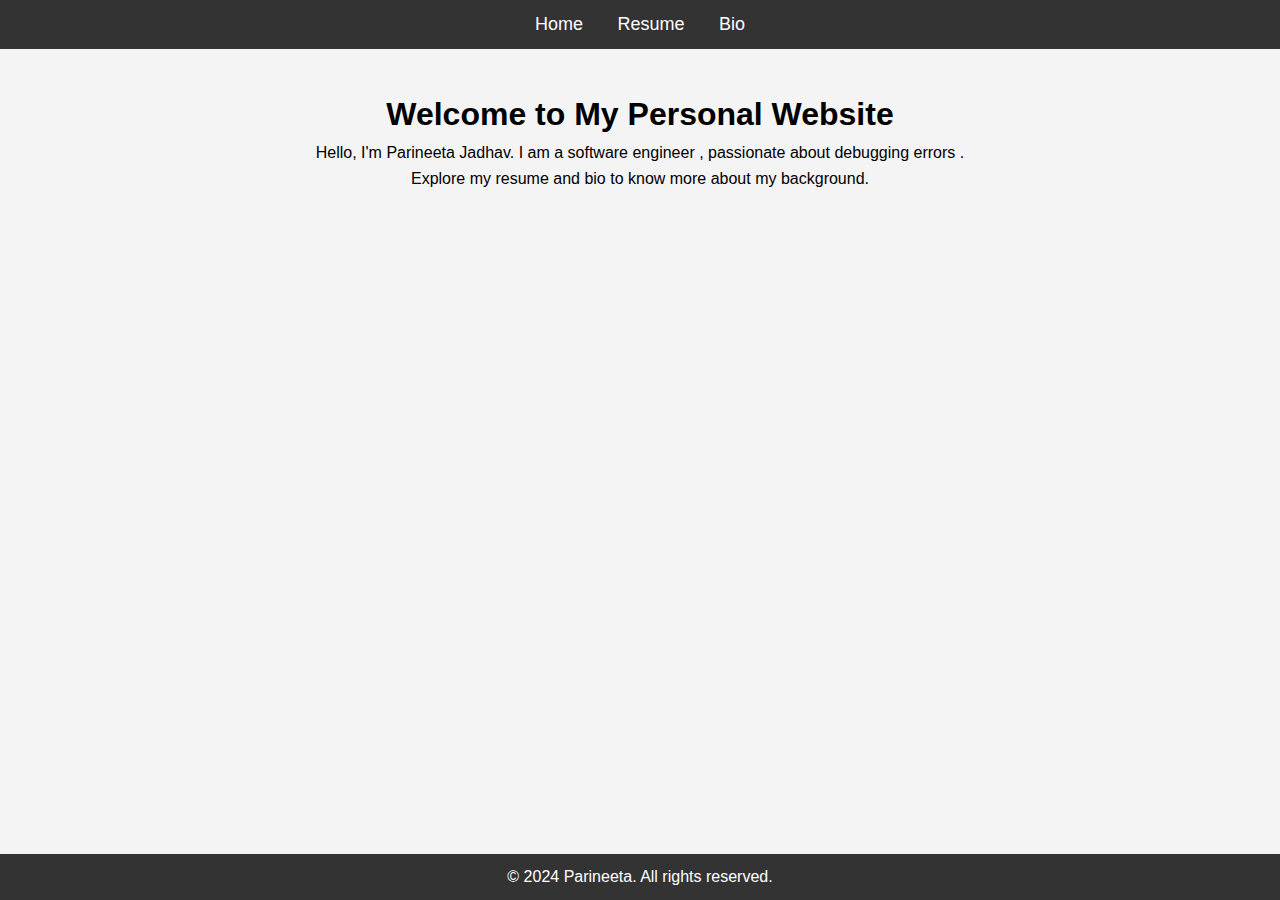
<file: index.html>
<!DOCTYPE html>
<html lang="en">
<head>
  <meta charset="UTF-8">
  <meta name="viewport" content="width=device-width, initial-scale=1.0">
  <title>My Personal Website</title>
  <link rel="stylesheet" href="styles.css">
</head>
<body>
  <header>
    <nav>
      <ul>
        <li><a href="index.html">Home</a></li>
        <li><a href="resume.html">Resume</a></li>
        <li><a href="biodata.html">Bio</a></li>
      </ul>
    </nav>
  </header>
  
  <section class="welcome">
    <h1>Welcome to My Personal Website</h1>
    <p>Hello, I'm Parineeta Jadhav. I am a software engineer , passionate about debugging errors .</p>
    <p>Explore my resume and bio to know more about my background.</p>
  </section>

  <footer>
    <p>&copy; 2024 Parineeta. All rights reserved.</p>
  </footer>
</body>
</html>
</file>
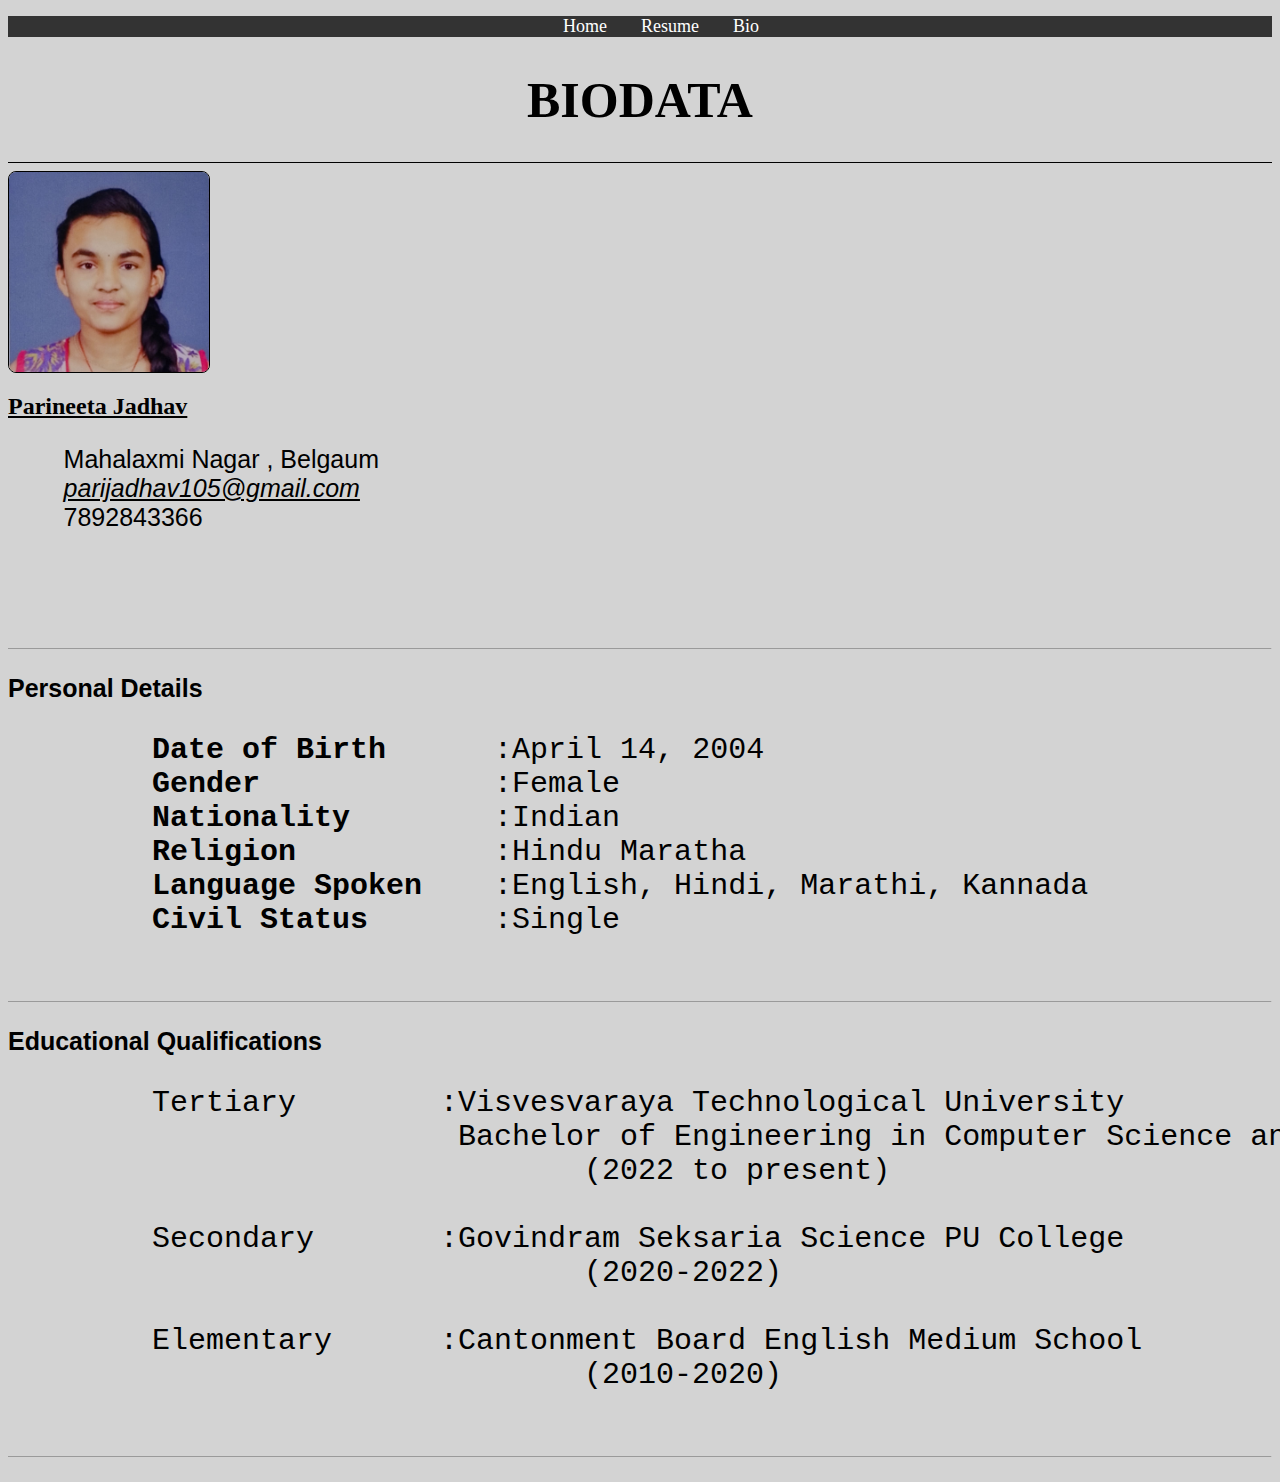
<file: biodata.html>
<!DOCTYPE html>
<html lang="en">
<head>
    <meta charset="UTF-8">
    <meta name="viewport" content="width=device-width, initial-scale=1.0">
    <title>BIODATA</title>
    <link rel="stylesheet" href="styleb.css">
</head>
<body>
    <header>
        <nav>
          <ul>
            <li><a href="index.html">Home</a></li>
            <li><a href="resume.html">Resume</a></li>
            <li><a href="biodata.html">Bio</a></li>
          </ul>
        </nav>
      </header> 
    <h1>BIODATA</h1>
    <hr size=".01" color="black">
    <div class="container">
        <div class="header">
    <div class="img-area">
        <img src="photo2.jpg" alt="">
    </div>
        </div>
    
    <h2>
        <u>Parineeta Jadhav</u>
    </h2>
    
    <pre id="black">
        Mahalaxmi Nagar , Belgaum
        <i id="blue"><u>parijadhav105@gmail.com</u></i>
        7892843366
    </pre>
    <br><br><br>
    <hr size="0.1">
    <h3 id="black">Personal Details</h3>
    <pre id="fs">
        <b>Date of Birth</b>      :April 14, 2004
        <b>Gender</b>             :Female
        <b>Nationality</b>        :Indian
        <b>Religion</b>           :Hindu Maratha
        <b>Language Spoken</b>    :English, Hindi, Marathi, Kannada
        <b>Civil Status</b>       :Single
    </pre>
    <hr size=".01">
    <h3 id="black">Educational Qualifications</h3>
    <pre id="fs">
        Tertiary        :Visvesvaraya Technological University
                         Bachelor of Engineering in Computer Science and Engineering
                                (2022 to present)

        Secondary       :Govindram Seksaria Science PU College
                                (2020-2022)
                                
        Elementary      :Cantonment Board English Medium School
                                (2010-2020)
    </pre>
    <hr size=".01">
</body>
</html>
</file>
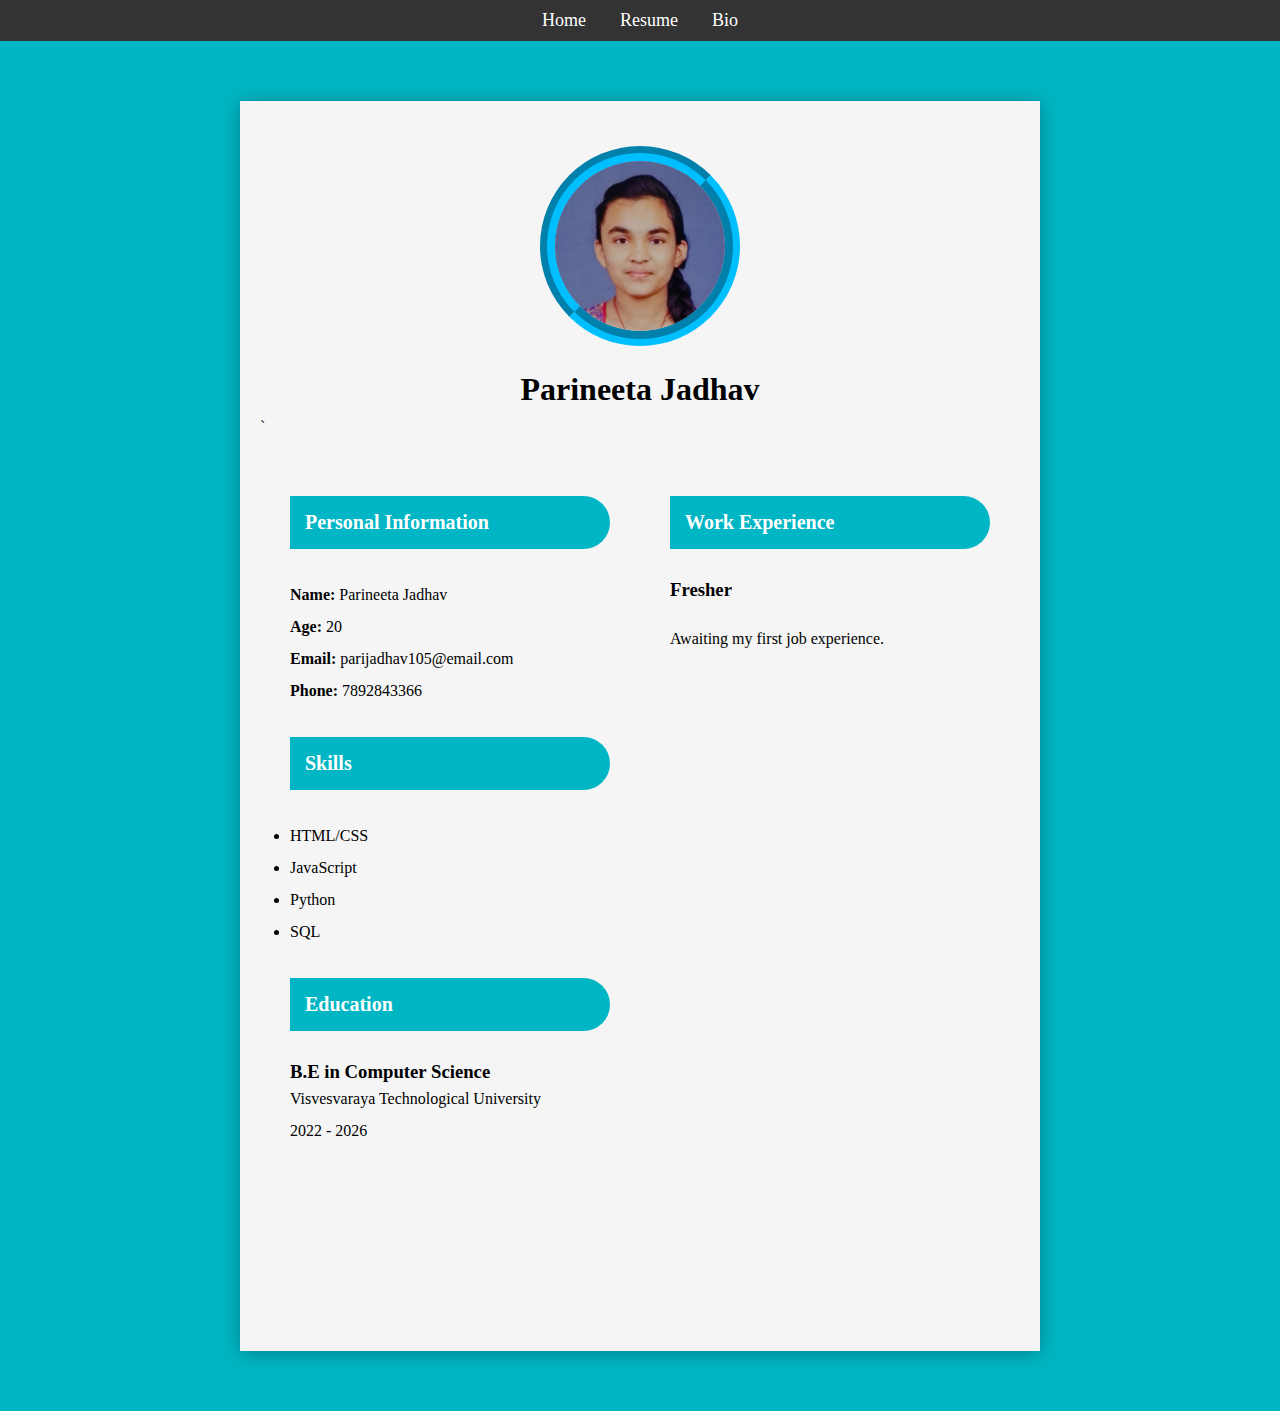
<file: resume.html>
<!DOCTYPE html>
<html lang="en">
<head>
    <meta charset="UTF-8"> 
    <meta name="viewport" content="width=device-width, initial-scale=1.0">
    <title>Resume</title>
    <link rel="stylesheet" href="styler.css">
</head>
<body>  
  <header>
    <nav>
      <ul>
        <li><a href="index.html">Home</a></li>
        <li><a href="resume.html">Resume</a></li>
        <li><a href="biodata.html">Bio</a></li>
      </ul>
    </nav>
  </header>  
    <div class="container">
      <div class="header">
        <div class="img-area">
            <img src="photo2.jpg" alt="">
        </div>
        <h1>Parineeta Jadhav</h1>
      </div>`

      <div class="main">
        <div class="left">
          <h2>Personal Information</h2>
          <p><strong>Name:</strong> Parineeta Jadhav </p>
          <p><strong>Age:</strong> 20 </p>
          <p><strong>Email:</strong> parijadhav105@email.com </p>
          <p><strong>Phone:</strong> 7892843366 </p>
          <h2>Skills</h2>
          <ul>
            <li>HTML/CSS</li>
            <li>JavaScript</li>
            <li>Python</li>
            <li>SQL</li>
          </ul>
          <h2>Education</h2>

          <h3>B.E in Computer Science</h3>
          <p>Visvesvaraya Technological University <br> 2022 - 2026 </p> <br>
        </div>
        
        <div class="right">
          <h2>Work Experience</h2>
          <h3>Fresher</h3>
          <ul>
            <p>Awaiting my first job experience.</p>
          </ul> <br>
        </div>
      </div>
    </div> 

</body>
</html>
</file>
<file: styles.css>
/* Global Styles */
* {
  margin: 0;
  padding: 0;
  box-sizing: border-box;
}

body {
  font-family: Arial, sans-serif;
  line-height: 1.6;
  background-color: #f4f4f4;
}

header {
  background: #333;
  color: white;
  padding: 10px 0;
}

nav ul {
  list-style: none;
  text-align: center;
}

nav ul li {
  display: inline;
  margin: 0 15px;
}

nav ul li a {
  color: white;
  text-decoration: none;
  font-size: 18px;
}

footer {
  background: #333;
  color: white;
  text-align: center;
  padding: 10px 0;
  position: fixed;
  bottom: 0;
  width: 100%;
}

section {
  padding: 20px;
  margin: 20px;
}

/* Home Section */
.welcome {
  text-align: center;
}

/* Resume Section */
.resume h1, .resume h2 {
  color: #333;
}

.resume ul {
  list-style: none;
}

.resume ul li {
  margin: 10px 0;
}

/* Bio Section */
.bio {
  max-width: 800px;
  margin: auto;
}
</file>
<file: styleb.css>
h1{
    text-align: center;
    color: black;
    font-size: 50px;
}
#fs{
    font-size: 30px;
    color: black;
}
body{       
    background: lightgrey;
}
h3{
    text-align: center;
    color: blue;
    font-size: 20px;
}
#black{
    font-family: arial;
    color: black;
    font-size: 25px;
    border-style: 2px solid grey;
    text-align: left;

}
.img-area {
	width: 200px;
	height: 200px;
	border-radius: 8px;
	overflow: hidden;
	border: 1px solid;
    margin-left: 1300px auto;
}
.img-area img {
	width: 100%;
}
header {
    background: #333;
    color: white;
    border-left: 2px solid #333;

  }
  
  nav ul {
    list-style: none;
    text-align:center;
  }
  nav ul li {
    display: inline;
    margin: 0 15px;
  }
  
  nav ul li a {
    color: white;
    text-decoration: none;
    font-size: 18px;
  }
</file>
<file: styler.css>
* {
	box-sizing: border-box;
	margin: 0;
	padding: 0;
	font-family: Georgia, 'Times New Roman', Times, serif; 
}
body {
	background: #00b6c4;
}
.container {
	background: #f5f5f5;
	max-width: 800px;
	margin: 60px auto;
	height: 1250px;
	padding: 20px;
	box-shadow: 0 2px 20px rgba(0, 0, 0, 0.3);
}
.header {
	text-align: center;
}
.header h1 {
	margin-bottom: 10px;
}
.header h3 {
	text-transform: uppercase;
	font-size: 15px;
	font-weight: 500;
}
.img-area {
	width: 200px;
	height: 200px;
	border-radius: 50%;
	overflow: hidden;
	margin: 25px auto;
	border: 15px groove deepskyblue;
}
.img-area img {
	width: 100%;
}
.main {
	display: flex;
	flex-wrap: wrap;
}
.left {
	flex: 1;
	padding: 30px;
}
.left p {
	line-height: 2;
}
.left ul li {
	line-height: 2;
}
h2 {
	background: #00b6c4;
	padding: 15px;
	color: #fff;
	margin: 30px 0;
	font-size: 20px;
	border-radius: 0 50px 50px 0;
}
.right {
	flex: 1;
	padding: 30px;
}
.right h3 {
	margin-bottom: 15px;
}
.right p {
	line-height: 2.9;
}
.right ul li {
	line-height: 2;
}
@media only screen and (min-width: 768px) and (max-width: 991px) {
	.container {
		width: 95%;
		height: auto;
	}
	h2 {
		font-size: 18px;
	}
}
@media screen and (max-width: 600px) {
	.main {
		flex-direction: column;
	}
	.left, .right {
		flex: none;
		width: 100%;
	}
	.container {
		width: 95%;
		height: auto;
	}
	h2 {
		font-size: 15px;
	}
}
header {
	background: #333;
	color: white;
	padding: 10px 0;
  }
  
  nav ul {
	list-style: none;
	text-align: center;
  }
  nav ul li {
	display: inline;
	margin: 0 15px;
  }
  
  nav ul li a {
	color: white;
	text-decoration: none;
	font-size: 18px;
  }
</file>
